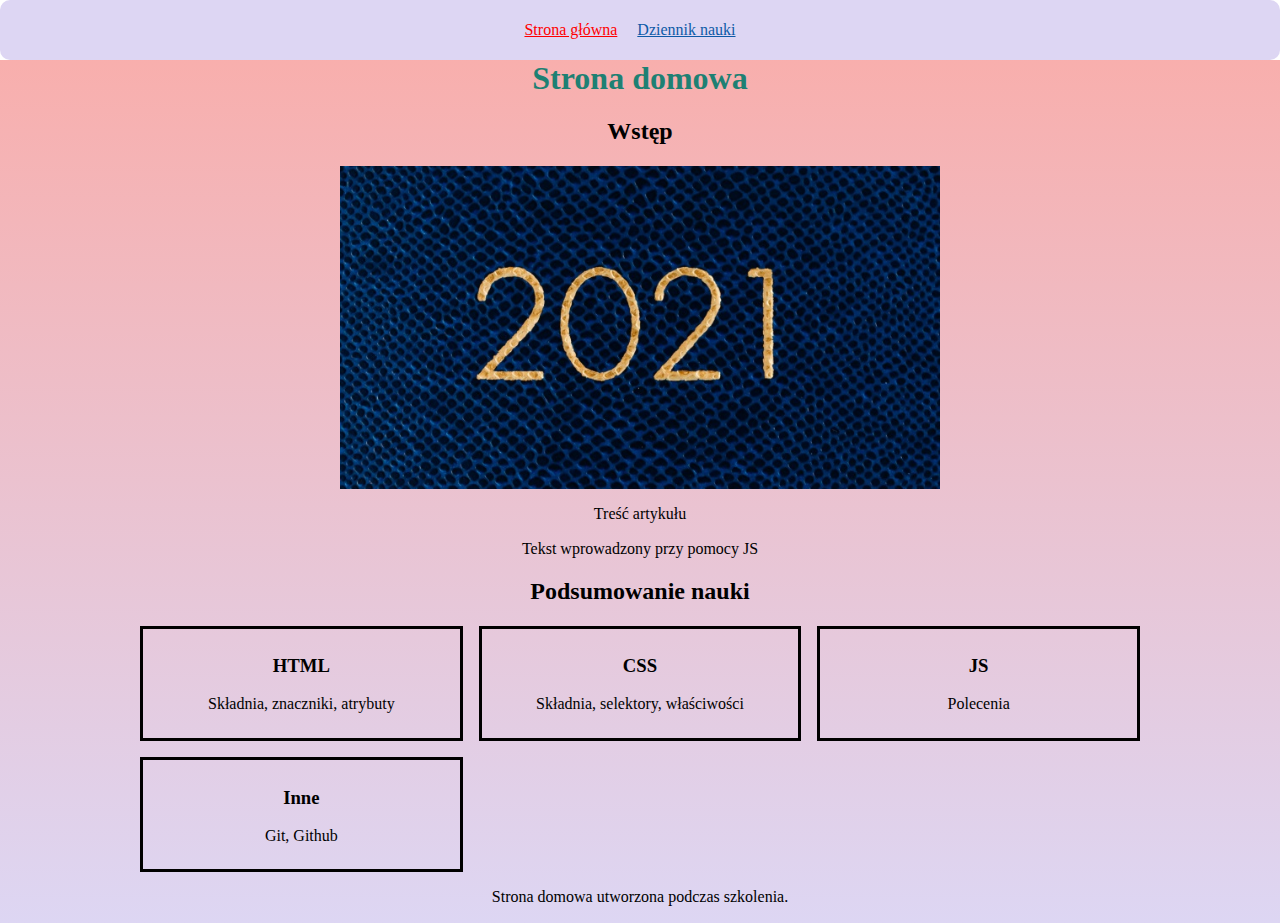
<file: index.html>
<!DOCTYPE html>
<html lang="pl">
  <head>
    <meta charset="UTF-8" />
    <meta name="viewport" content="width=device-width, initial-scale=1.0" />
    <title>Document</title>
    <link rel="stylesheet" href="CSS/normalize.css" type="text/css" />
    <link rel="stylesheet" href="CSS/style.css" type="text/css" />
  </head>
  <body>
    <header class="header">
      <button class="hamburger hamburger--js" aria-label="Otwórz menu">MENU</button>
      <nav class="navigation navigation--js">
        <a class="navigation__link navigation__link--homepage" href="index.html">Strona główna</a>
        <a class="navigation__link" href="nauka.html">Dziennik nauki</a>
      </nav>
    </header>
    <main class="main">
      <header class="main__header">
        <h1 class="main__heading">Strona domowa</h1>
      </header>
      <section class="introduction">
        <h2 class="introduction__heading">Wstęp</h2>
        <img class="introduction__image" src="2021.jpg" alt="rok 2021" />
        <p class="introduction__description">Treść artykułu</p>
        <p class="introduction__description introduction__description--js"></p>
      </section>
      <section class="summary">
        <h2 class="summary__heading">Podsumowanie nauki</h2>
        <div class="grid__summary">
          <article class="knowledge">
            <h3 class="knowledge__heading">HTML</h3>
            <p class="knowledge__description">Składnia, znaczniki, atrybuty</p>
          </article>
          <article class="knowledge">
            <h3 class="knowledge__heading">CSS</h3>
            <p class="knowledge__description">
              Składnia, selektory, właściwości
            </p>
          </article>
          <article class="knowledge">
            <h3 class="knowledge__heading">JS</h3>
            <p class="knowledge__description">Polecenia</p>
          </article>
          <article class="knowledge">
            <h3 class="knowledge__heading">Inne</h3>
            <p class="knowledge__description">Git, Github</p>
          </article>
        </div>
      </section>
    </main>
    <footer class="footer">Strona domowa utworzona podczas szkolenia.</footer>
    <script src="main.js"></script>
  </body>
</html>
</file>
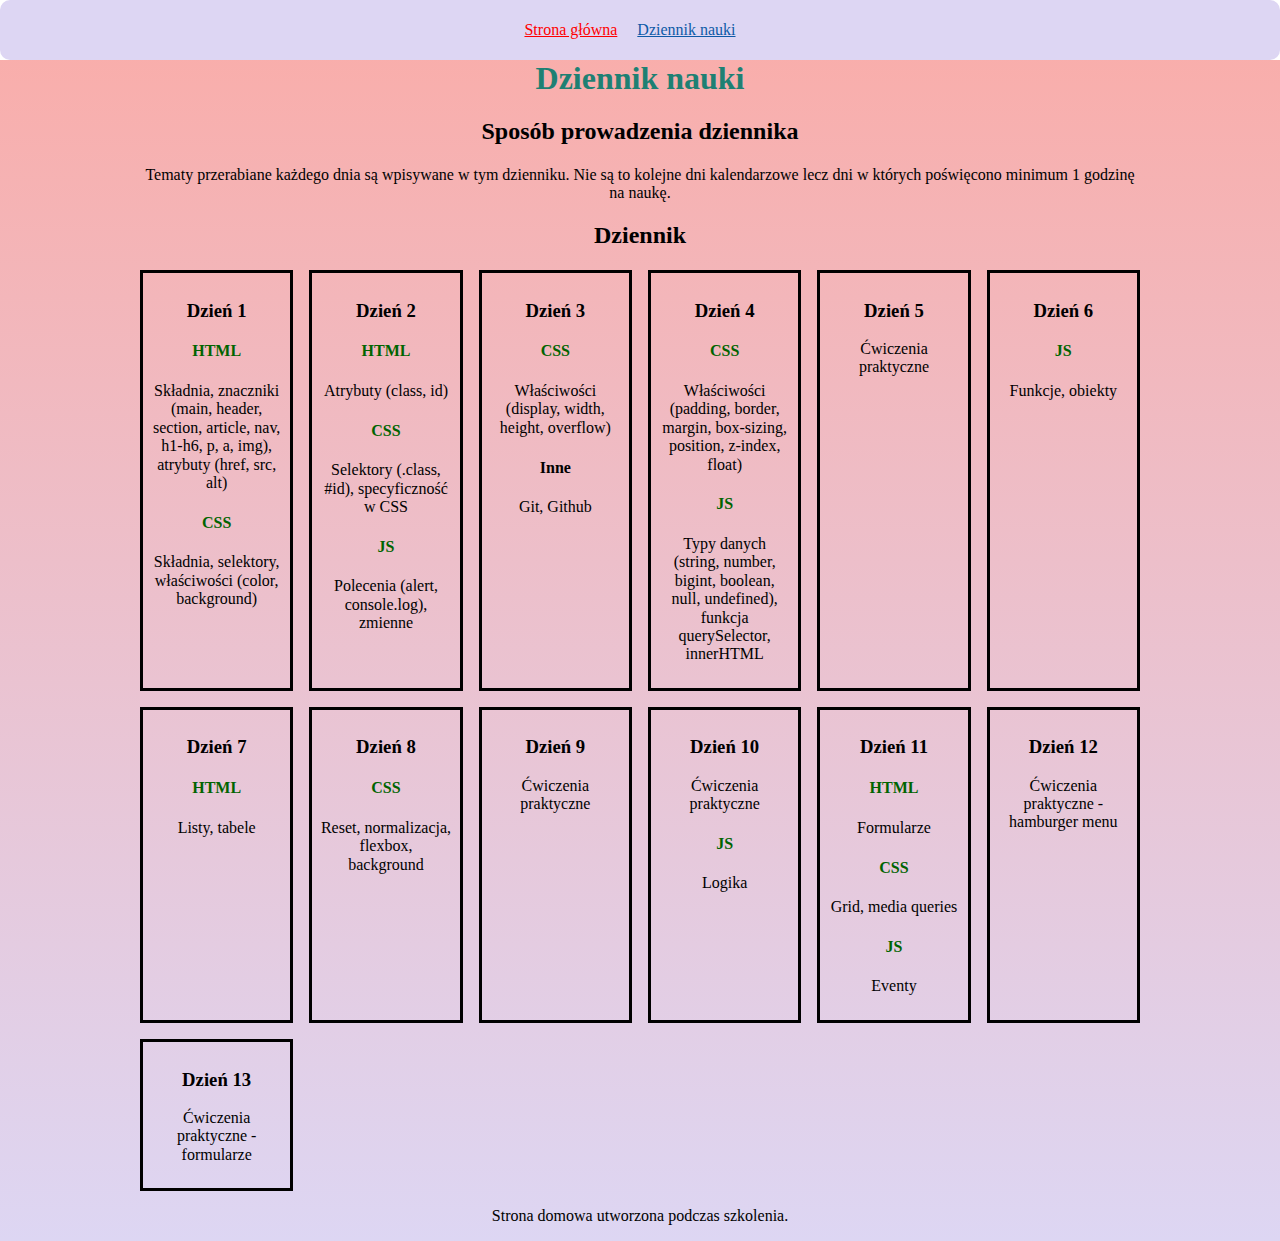
<file: nauka.html>
<!DOCTYPE html>
<html lang="pl">
  <head>
    <meta charset="UTF-8" />
    <meta name="viewport" content="width=device-width, initial-scale=1.0" />
    <title>Document</title>
    <link rel="stylesheet" href="CSS/normalize.css" type="text/css" />
    <link rel="stylesheet" href="CSS/style.css" type="text/css" />
  </head>

  <body>
    <header class="header">
      <button class="hamburger hamburger--js" aria-label="Otwórz menu">MENU</button>
      <nav class="navigation">
        <a class="navigation__link navigation__link--homepage" href="index.html"
          >Strona główna</a
        >
        <a class="navigation__link" href="nauka.html">Dziennik nauki</a>
      </nav>
    </header>

    <main class="main">
      <header class="main__header">
        <h1 class="main__heading">Dziennik nauki</h1>
      </header>

      <section class="introduction">
        <h2 class="introduction__heading">Sposób prowadzenia dziennika</h2>
        <p class="introduction__description">
          Tematy przerabiane każdego dnia są wpisywane w tym dzienniku. Nie są
          to kolejne dni kalendarzowe lecz dni w których poświęcono minimum 1
          godzinę na naukę.
        </p>
      </section>

      <section class="diary">
        <h2 class="diary__heading">Dziennik</h2>
        <div class="grid__diary">
          <article class="day">
            <h3 class="day__counter">Dzień 1</h3>
            <h4 class="day__language day__language--html">HTML</h4>
            <p class="day__description">
              Składnia, znaczniki (main, header, section, article, nav, h1-h6,
              p, a, img), atrybuty (href, src, alt)
            </p>
            <h4 class="day__language day__language--css">CSS</h4>
            <p class="day__description">
              Składnia, selektory, właściwości (color, background)
            </p>
          </article>
          <article class="day">
            <h3 class="day__counter">Dzień 2</h3>
            <h4 class="day__language day__language--html">HTML</h4>
            <p class="day__description">Atrybuty (class, id)</p>
            <h4 class="day__language day__language--css">CSS</h4>
            <p class="day__description">
              Selektory (.class, #id), specyficzność w CSS
            </p>
            <h4 class="day__language day__language--js">JS</h4>
            <p class="day__description">
              Polecenia (alert, console.log), zmienne
            </p>
          </article>
          <article class="day">
            <h3 class="day__counter">Dzień 3</h3>
            <h4 class="day__language day__language--css">CSS</h4>
            <p class="day__description">
              Właściwości (display, width, height, overflow)
            </p>
            <h4 class="day__tools">Inne</h4>
            <p class="day__description">Git, Github</p>
          </article>
          <article class="day">
            <h3 class="day__counter">Dzień 4</h3>
            <h4 class="day__language day__language--css">CSS</h4>
            <p class="day__description">
              Właściwości (padding, border, margin, box-sizing, position,
              z-index, float)
            </p>
            <h4 class="day__language day__language--js">JS</h4>
            <p class="day__description">
              Typy danych (string, number, bigint, boolean, null, undefined),
              funkcja querySelector, innerHTML
            </p>
          </article>
          <article class="day">
            <h3 class="day__counter">Dzień 5</h3>
            <p class="day__description day__description--practice">
              Ćwiczenia praktyczne
            </p>
          </article>
          <article class="day">
            <h3 class="day__counter">Dzień 6</h3>
            <h4 class="day__language day__language--js">JS</h4>
            <p class="day__description">Funkcje, obiekty</p>
          </article>
          <article class="day">
            <h3 class="day__counter">Dzień 7</h3>
            <h4 class="day__language day__language--html">HTML</h4>
            <p class="day__description">Listy, tabele</p>
          </article>
          <article class="day">
            <h3 class="day__counter">Dzień 8</h3>
            <h4 class="day__language day__language--css">CSS</h4>
            <p class="day__description">
              Reset, normalizacja, flexbox, background
            </p>
          </article>
          <article class="day">
            <h3 class="day__counter">Dzień 9</h3>
            <p class="day__description day__description--practice">
              Ćwiczenia praktyczne
            </p>
          </article>
          <article class="day">
            <h3 class="day__counter">Dzień 10</h3>
            <p class="day__description day__description--practice">
              Ćwiczenia praktyczne
            </p>
            <h4 class="day__language day__language--js">JS</h4>
            <p class="day__description">Logika</p>
          </article>
          <article class="day">
            <h3 class="day__counter">Dzień 11</h3>
            <h4 class="day__language day__language--html">HTML</h4>
            <p class="day__description">Formularze</p>
            <h4 class="day__language day__language--css">CSS</h4>
            <p class="day__description">Grid, media queries</p>
            <h4 class="day__language day__language--js">JS</h4>
            <p class="day__description">Eventy</p>
          </article>
          <article class="day">
            <h3 class="day__counter">Dzień 12</h3>
            <p class="day__description day__description--practice">
              Ćwiczenia praktyczne - hamburger menu
            </p>
          </article>
          <article class="day">
            <h3 class="day__counter">Dzień 13</h3>
            <p class="day__description day__description--practice">
              Ćwiczenia praktyczne - formularze
            </p>
          </article>
        </div>
      </section>
    </main>

    <footer class="footer">Strona domowa utworzona podczas szkolenia.</footer>

    <script src="main.js"></script>
  </body>
</html>
</file>
<file: CSS/style.css>
html {
    box-sizing: border-box;
}

*, *:before, *:after {
    box-sizing: inherit;
}

body {
background-color: #FAACA8;
background-image: linear-gradient(180deg, #FAACA8 0%, #DDD6F3 100%);
}

.day {
border-style: solid;
border-color: black;
padding: 8px;
text-align: center;
}

.day__language {
    color: darkgreen;
}

.diary__heading {
text-align: center;
}

.footer {
    text-align: center;
    margin: 16px;
}

.grid__diary {
    display: grid;
    grid-template-columns: repeat(3, 1fr);
    column-gap: 8px;
    row-gap: 8px;
}

.hamburger {
    position: absolute;
    top: 16px;
    right: 16px;
}

.header {
    background: #fff;
    min-height: 60px;
    position: fixed;
    top: 0;
    width: 100%;
}

.introduction__description {
    text-align: center;
}


.introduction__heading {
    text-align: center;
}

.introduction__image {
    display: block;
    width: 60%;
    margin: 0 auto;

}

.knowledge {
    border-style: solid;
    border-color: black;
    padding: 8px;
    text-align: center;
}

.main {
    max-width: 1000px;
    margin: 60px auto 0;
}

.main__heading {
    color: #1e8073;
    text-align: center;
}

.navigation {
    background:#DDD6F3;
    padding: 16px;
    display: none;
}

.navigation__link {
    color:rgb(14, 90, 167);
    display: block;
    margin: 0 0 16px;
}

.navigation__link--homepage {
    color: red;
}

.navigation--open {
    display: block;
}

.summary__heading {
    text-align: center;
}

@media screen and (min-width: 768px) {

.grid__diary {
    display: grid;
    grid-template-columns: repeat(6, 1fr);
    column-gap: 16px;
    row-gap: 16px;
}

.grid__summary {
    display: grid;
    grid-template-columns: 1fr 1fr 1fr;
    column-gap: 16px;
    row-gap: 16px;
}

.hamburger {
    display: none;
}

.navigation {
    padding: 10px;
    border-radius: 10px;
    display: flex;
    justify-content: center;
    height: 60px;
    align-items: center;
}

.navigation__link {
    display: inline-block;
    margin: 0 20px 0 0;
}

    
}
</file>
